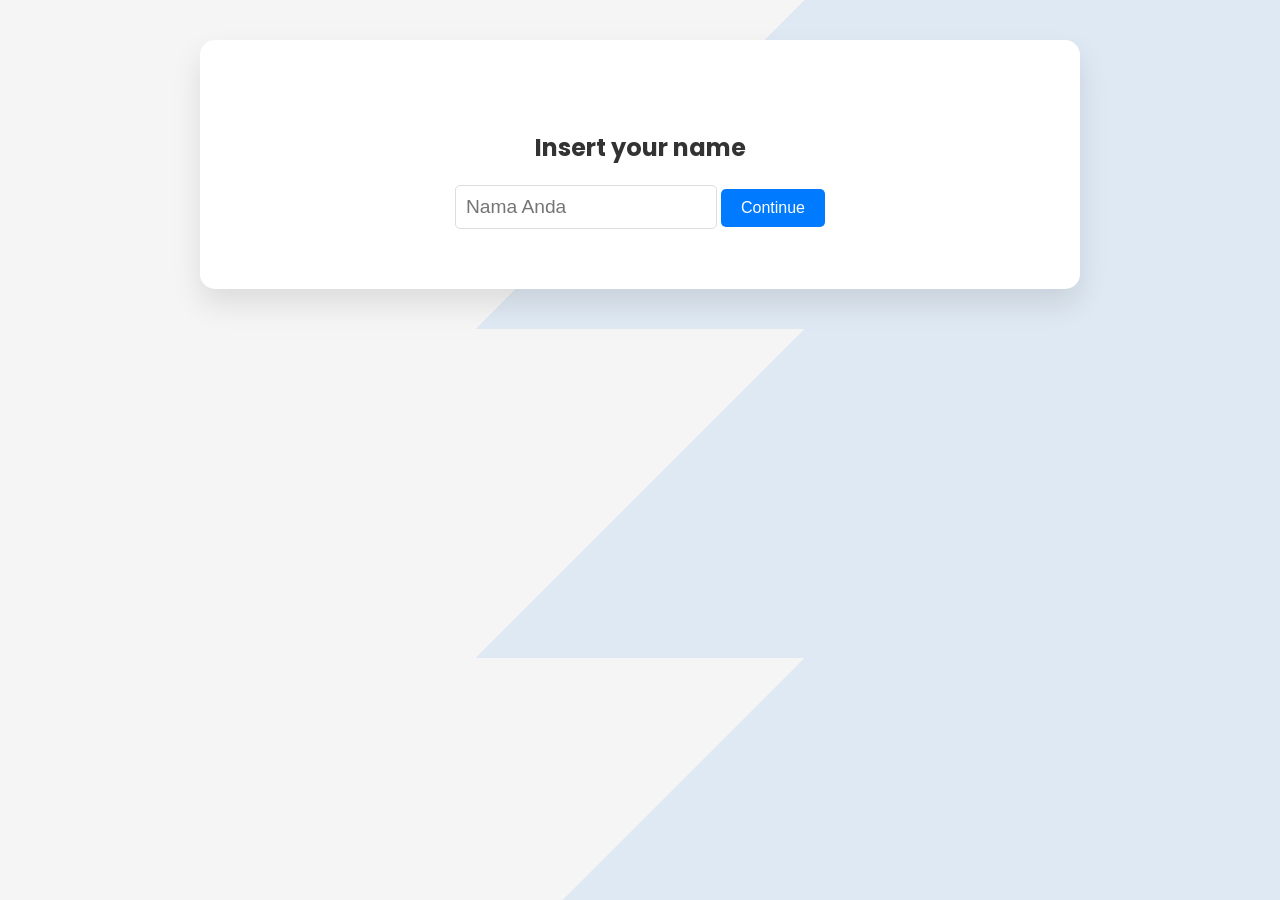
<file: index.html>
<!DOCTYPE html>
<html lang="id">
  <head>
    <meta charset="UTF-8" />
    <meta name="viewport" content="width=device-width, initial-scale=1.0" />
    <title>Nomophobia Questionnaire (NMP-Q)</title>
    <link
      href="https://fonts.googleapis.com/css2?family=Poppins:wght@300;400;600&display=swap"
      rel="stylesheet"
    />
    <link rel="stylesheet" href="styles.css" />
  </head>
  <body>
    <div class="container">
      <!-- Halaman Input Nama -->
      <div id="namePage">
        <h2>Insert your name</h2>
        <input type="text" id="userName" placeholder="Nama Anda" required />
        <button id="submitName">Continue</button>
      </div>

      <!-- Halaman Pilih Bahasa -->
      <div id="languagePage" style="display: none">
        <h2>Choose your preferred language</h2>
        <div class="language-options">
          <div class="language-option" id="indonesia">
            <img src="indonesia-flag.png" alt="Bahasa Indonesia" class="flag" />
            <p>Bahasa Indonesia</p>
          </div>
          <div class="language-option" id="english">
            <img src="english-flag.png" alt="English" class="flag" />
            <p>English</p>
          </div>
        </div>
      </div>

      <!-- Halaman Kuesioner -->
      <div id="questionnairePage" style="display: none">
        <h1 id="questionnaireTitle"></h1>
        <div class="callout">
          <p id="instructionText"></p>
          <ul id="scaleText"></ul>
          <p class="be-honest">Be honest!</p>
        </div>
        <form id="nmpqForm">
          <div id="questions"></div>
          <button type="submit">Periksa</button>
        </form>
        <div id="result"></div>
      </div>

      <!-- Halaman Hasil -->
      <div id="resultPage" style="display: none">
        <h1>Hasil Kuesioner</h1>
        <p id="greetingText"></p>
        <p id="scoreText"></p>
        <p id="descriptionText"></p>
        <p id="adviceText"></p>
      </div>
    </div>

    <script src="script.js"></script>
  </body>
</html>
</file>
<file: styles.css>
/* CSS untuk halaman input nama dan pilih bahasa */
#namePage,
#languagePage {
  text-align: center;
  margin-top: 50px;
}

#namePage h1,
#languagePage h1 {
  font-size: 2rem;
  margin-bottom: 20px;
}

#userName {
  padding: 10px;
  font-size: 1.2rem;
  margin-bottom: 20px;
  border-radius: 5px;
  border: 1px solid #ddd;
}

button {
  display: inline-block;
  padding: 10px 20px;
  background-color: #007bff;
  color: white;
  border: none;
  border-radius: 5px;
  cursor: pointer;
  font-size: 1rem;
}

button:hover {
  background-color: #0056b3;
}

.language-options {
  display: flex;
  justify-content: center;
  gap: 30px;
  margin-top: 30px;
}

.language-option {
  text-align: center;
  cursor: pointer;
}

.flag {
  width: 100px;
  height: auto;
}

.language-option p {
  font-size: 1.1rem;
  margin-top: 10px;
  color: #333;
}

/* CSS lainnya tidak berubah */
body {
  font-family: "Poppins", sans-serif;
  background: linear-gradient(135deg, #f5f5f5 50%, #dfe9f3 50%);
  color: #333;
  margin: 0;
  padding: 0;
}

.container {
  max-width: 800px;
  margin: 40px auto;
  background-color: #ffffff;
  padding: 40px;
  border-radius: 15px;
  box-shadow: 0 15px 30px rgba(0, 0, 0, 0.1);
}

h1 {
  font-size: 2.5rem;
  color: #007bff;
  text-align: center;
  margin-bottom: 40px;
  font-weight: 600;
}

.callout {
  background-color: #e0f7fa;
  padding: 20px;
  margin-bottom: 30px;
  border-radius: 8px;
  border-left: 5px solid #007bff;
}

.callout p {
  margin: 0 0 15px;
  line-height: 1.8;
  font-size: 1.1rem;
}

.callout ul {
  padding-left: 20px;
  list-style: none;
}

.callout li {
  margin-bottom: 8px;
  font-size: 1.1rem;
}

.callout li::before {
  content: "✓";
  color: #007bff;
  margin-right: 8px;
}

.be-honest {
  color: #dc3545;
  font-weight: bold;
  text-align: right;
  margin-top: 15px;
  font-style: italic;
}

.question {
  margin-bottom: 25px;
  padding: 20px;
  background-color: #f9f9f9;
  border-radius: 10px;
  box-shadow: 0 4px 6px rgba(0, 0, 0, 0.1);
}

.question p {
  margin-bottom: 10px;
  font-size: 1.1rem;
  color: #333;
}

.options {
  display: flex;
  justify-content: space-between;
  flex-wrap: wrap;
}

.radio-option {
  display: flex;
  align-items: center;
  gap: 10px;
}

input[type="radio"] {
  margin-right: 5px;
}

#error {
  color: red;
  text-align: center;
  margin-top: 10px;
}

#result {
  display: none;
  margin-top: 20px;
  padding: 30px;
  background-color: #e9ecef;
  border-radius: 10px;
  text-align: center;
}

.result-heading {
  font-size: 1.8rem;
  color: #2c3e50;
  margin-bottom: 15px;
  font-weight: 600;
}

.result-score {
  font-size: 2rem;
  color: #007bff;
  margin-bottom: 20px;
  font-weight: 600;
}

.result-interpretation {
  background-color: #fff;
  padding: 15px;
  border-radius: 5px;
  font-size: 1.1rem;
  box-shadow: 0 4px 6px rgba(0, 0, 0, 0.1);
}

#resultPage {
  text-align: center;
  margin-top: 50px;
}

#resultPage h1 {
  font-size: 2rem;
  margin-bottom: 20px;
}

#resultPage p {
  font-size: 1.2rem;
  margin-bottom: 15px;
}
</file>
